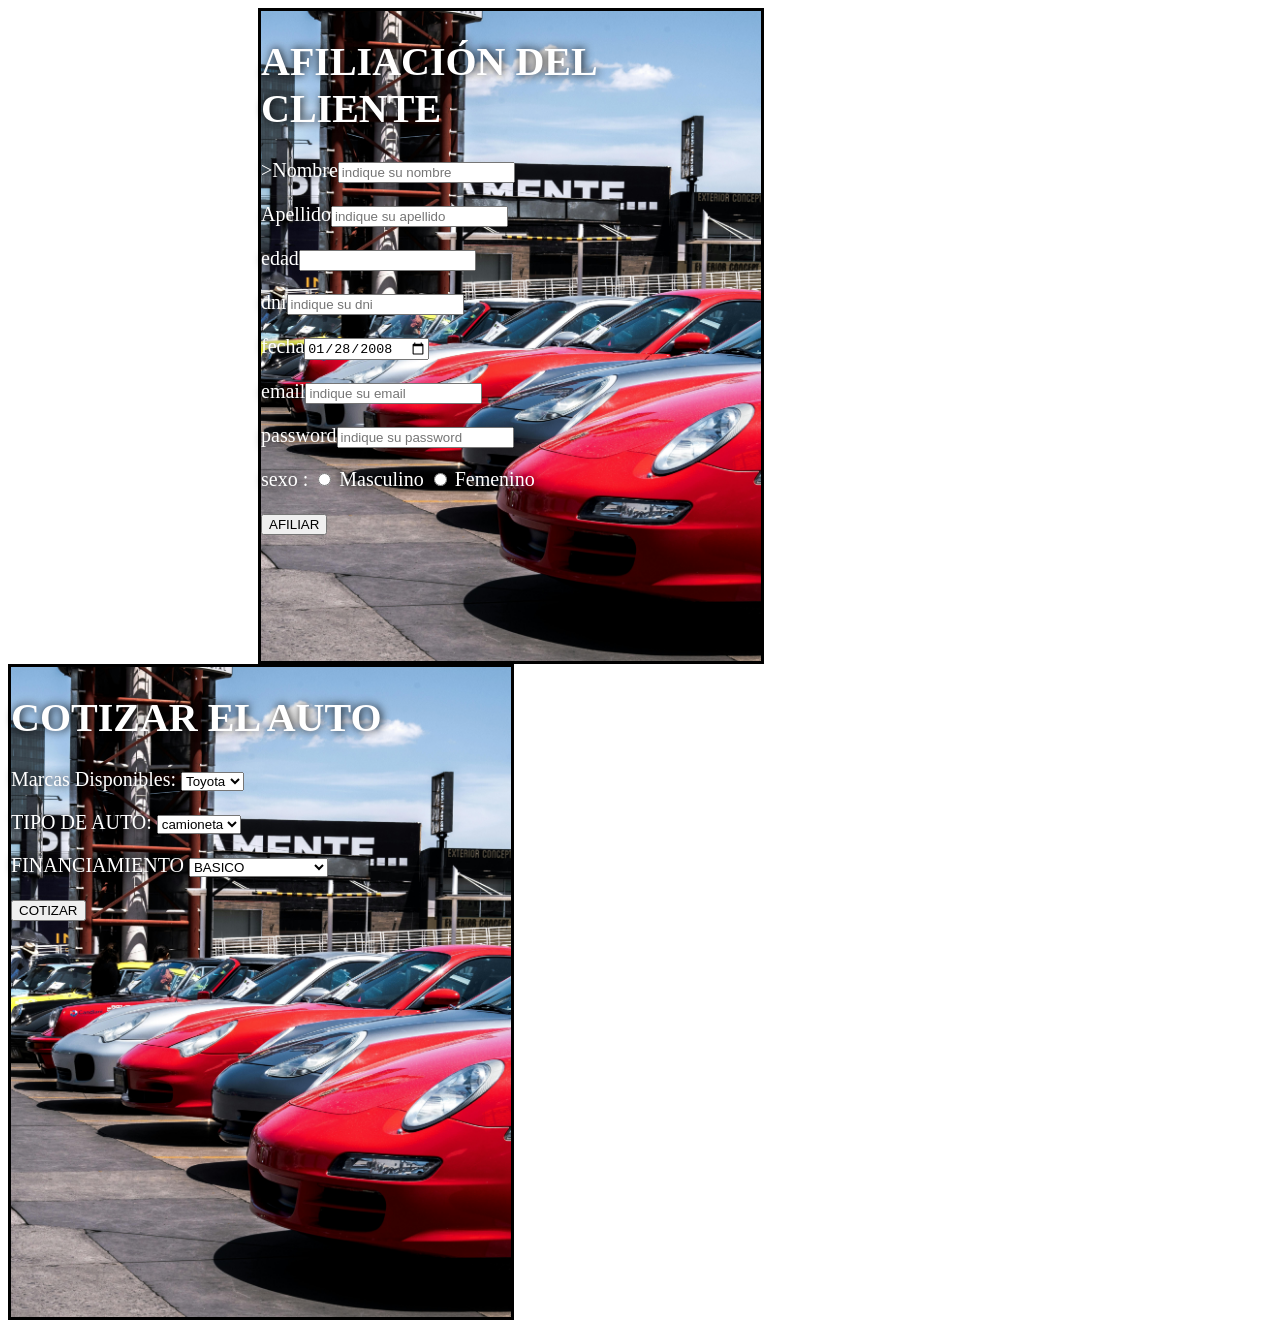
<file: Sistema de autos/sistemaautos.html>
<!DOCTYPE html>
<html lang="en">
<head>
    <meta charset="UTF-8">
    <meta name="viewport" content="width=device-width, initial-scale=1.0">
    <title>Sistema</title>
    <link rel="stylesheet" href="/Sistema de autos/estilos2.css">
    <script src="./index3.js"></script>
</head>
<body>

<div id="div2" style="margin-left: 250px;" >
    <h1 class="xd">AFILIACIÓN DEL CLIENTE</h1>
   <form>
    <p>>Nombre<input type="text" id="nombre" placeholder="indique su nombre" ></p> <!-- required hace que el campo sea obligatorio -->
    <p>Apellido<input type="text" id="apellido" placeholder="indique su apellido"></p>
    <p>edad<input type="number" id="edad" ></p>
    <p>dni<input type="number" id="dni" placeholder="indique su dni"></p>
    <p>fecha<input type="date" id="fecha" value="2008-01-28"></p>
    <p>email<input type="email" id="email" placeholder="indique su email"></p>
    <p>password<input type="password" id="password" placeholder="indique su password"></p>
    <p>sexo : <input type="radio" id="sexo" value="masculino"> Masculino
    <input type="radio" id="sexo" value="femenino"> Femenino</p> <!-- los radio button sirven para elegir una opción entre varias -->
    <button onclick="afiliar()">AFILIAR</button>
    <p id="resultado3"></p>
</div>

    <div id="div2" >
     <h1 class="nuevo">COTIZAR EL AUTO</h1>
     <p>Marcas Disponibles:
        <select id="marca">
            <option value="1">Toyota</option>
            <option value="2">Honda</option>
            <option value="3">Ford</option>
            <option value="4">Nissan</option>
        </select>
     </p>
     <p>TIPO DE AUTO:
        <select id="tauto">
        <option value="1">camioneta</option>
        <option value="2">sedan</option>
        <option value="3">Deportivo</option>
        </select>
     </p>

      <p>FINANCIAMIENTO
        <select id=financiamiento>
        <option value="1">BASICO</option>
        <option value="2">POCAS CUOTAS</option>
        <option value="3">MUCHAS CUOTAS</option>
    </select>
     </p>
     <button type="button" onclick="cotizar()">COTIZAR</button>
     <p id="resultado4"></p>

    </div>

</body>
</html>
</file>
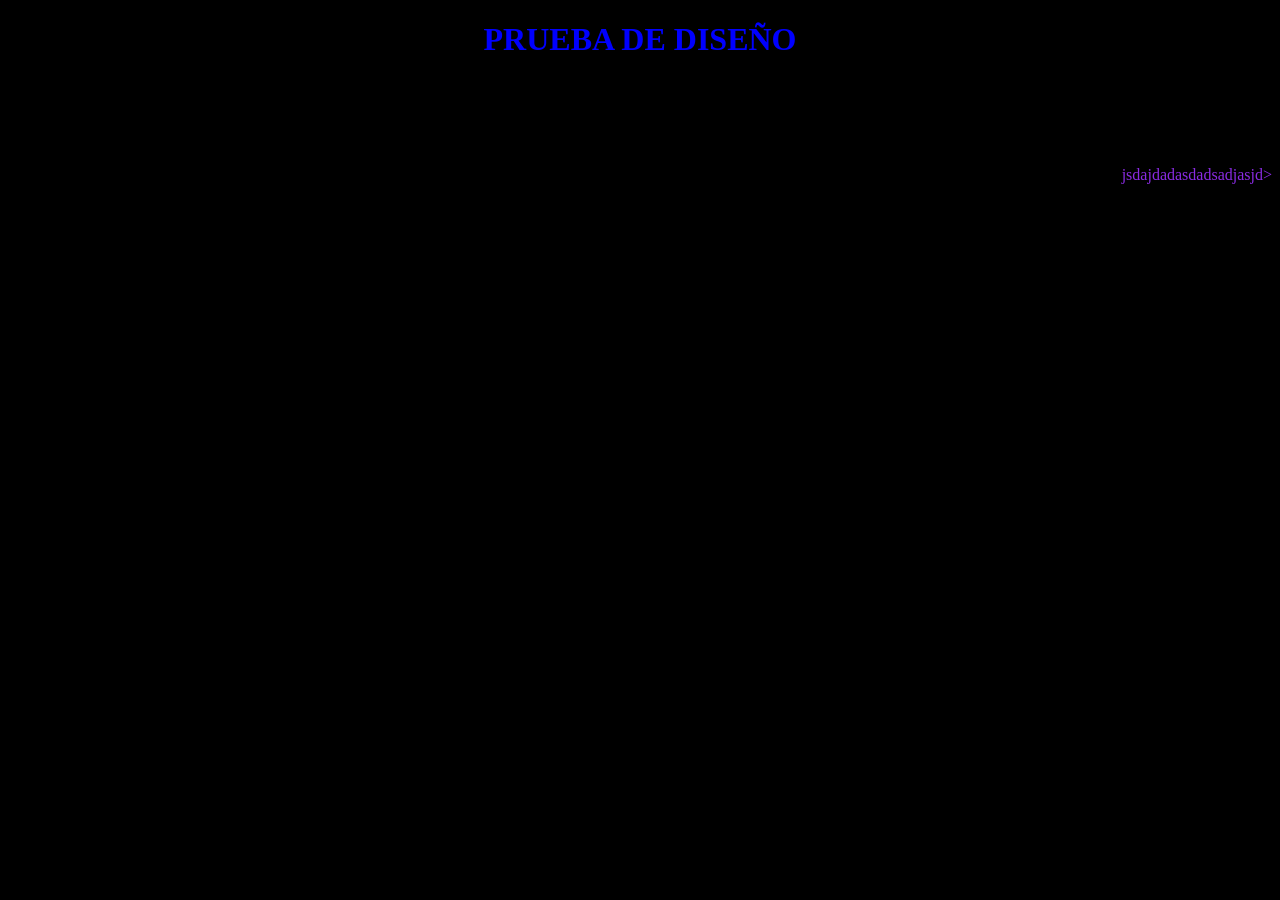
<file: ejemplos/html/diseño.html>
<!DOCTYPE html>
<html lang="en">
<head>
    <meta charset="UTF-8">
    <meta name="viewport" content="width=device-width, initial-scale=1.0">
    <title>Document</title>
    <link rel="stylesheet" href="/ejemplos/html/estilos.css">


</head>
<body>
    <h1>PRUEBA DE DISEÑO</h1>
    <p class="parrafo">ipsum dolor sit amet consectetur adipisicing elit. Excepturi, labore adipisci. 
      Modi sed minima sunt cumque aliquam. Sit ullam maxime quam aspernatur sequi consequatur ut, quae, porro id cupiditate quaerat!></p>
<br>
<p id="parrafo2">jsdajdadasdadsadjasjd></p>


</body>
</html>
</file>
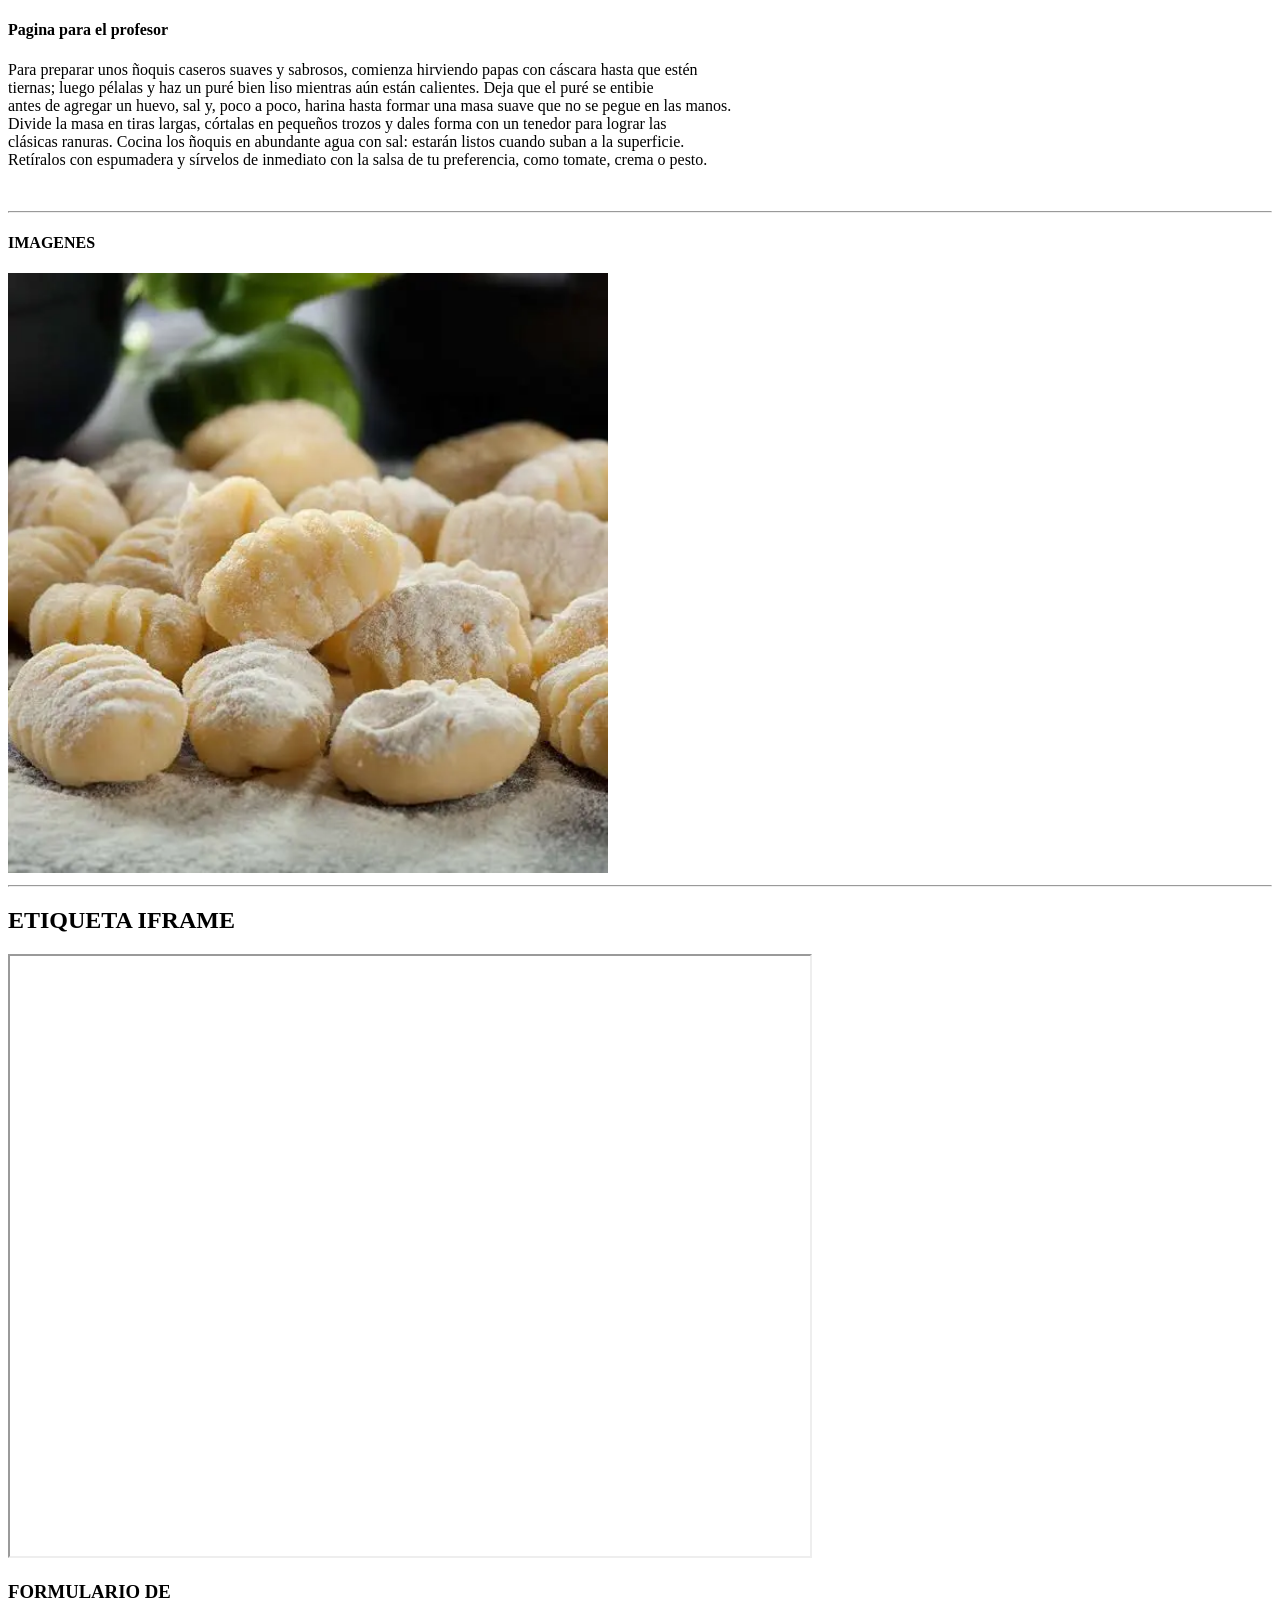
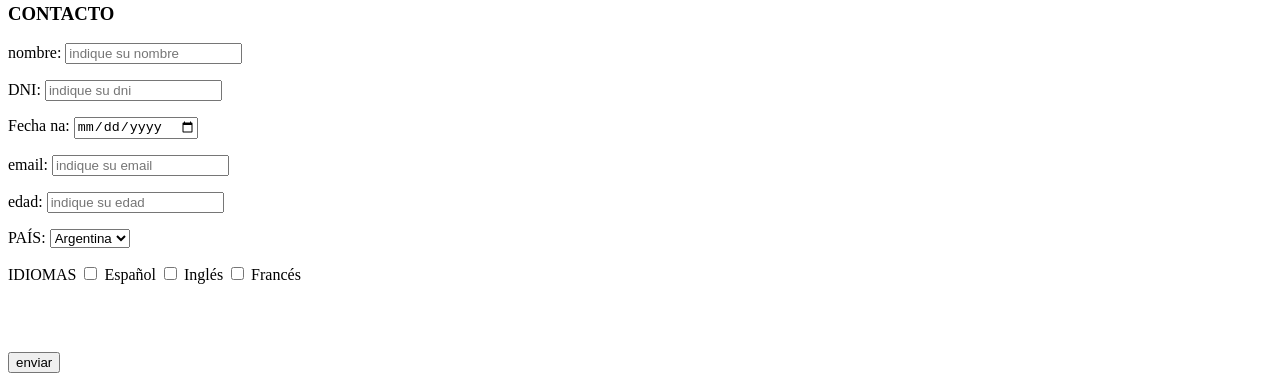
<file: ejemplos/html/index2.html>
<!DOCTYPE html>
<html lang="en">
<head>
    <meta charset="UTF-8">
    <meta name="viewport" content="width=device-width, initial-scale=1.0">
    <title>tp1</title>
</head>
<body>
   <h4>Pagina para el profesor</h4>
   <p>Para preparar unos ñoquis caseros suaves y sabrosos, comienza hirviendo papas con cáscara hasta que estén <br>
    tiernas; luego pélalas y haz un puré bien liso mientras aún están calientes. Deja que el puré se entibie <br>
    antes de agregar un huevo, sal y, poco a poco, harina hasta formar una masa suave que no se pegue en las manos. <br>
     Divide la masa en tiras largas, córtalas en pequeños trozos y dales forma con un tenedor para lograr las <br>
     clásicas ranuras. Cocina los ñoquis en abundante agua con sal: estarán listos cuando suban a la superficie. <br>
      Retíralos con espumadera y sírvelos de inmediato con la salsa de tu preferencia, como tomate, crema o pesto.</p>
      <br>
      <hr>
      <h4>IMAGENES</h4>
         <img src="/ejemplos/html/images.webp" width="600"

        br>
         <hr>
         <h2>ETIQUETA IFRAME</h2>
         <iframe src="https://www.youtube.com/embed?v=K4DyBUG242c&list=RDK4DyBUG242c&start_radio=1" width="800" height="600"></iframe>
         <br>
   
   

    <h3>FORMULARIO DE <br> CONTACTO</h3>
    <P>nombre: <input type="text" name="nombre" placeholder="indique su nombre" required></P>
    <p>DNI: <input type="number" name="dni" placeholder="indique su dni" required></p>
    <p>Fecha na: <input type="date" name="fecha_na" ></p>
    <p>email: <input type="email" name="email" placeholder="indique su email" required></p>
    <p>edad: <input type="number" name="edad" placeholder="indique su edad" ></p>
    <p>PAÍS: <select name="pais">
        <option value="argentina">Argentina</option>
        <option value="uruguay">Uruguay</option>
        <option value="paraguay">Paraguay</option>
    </select></p>
    <p>IDIOMAS   <input type="checkbox" name="idiomas" value="español"> Español
    <input type="checkbox" name="idiomas" value="inglés"> Inglés
    <input type="checkbox" name="idiomas" value="francés"> Francés</p>
    <br>
    <br>
     <p><button name="enviar">enviar</button></p>
</file>
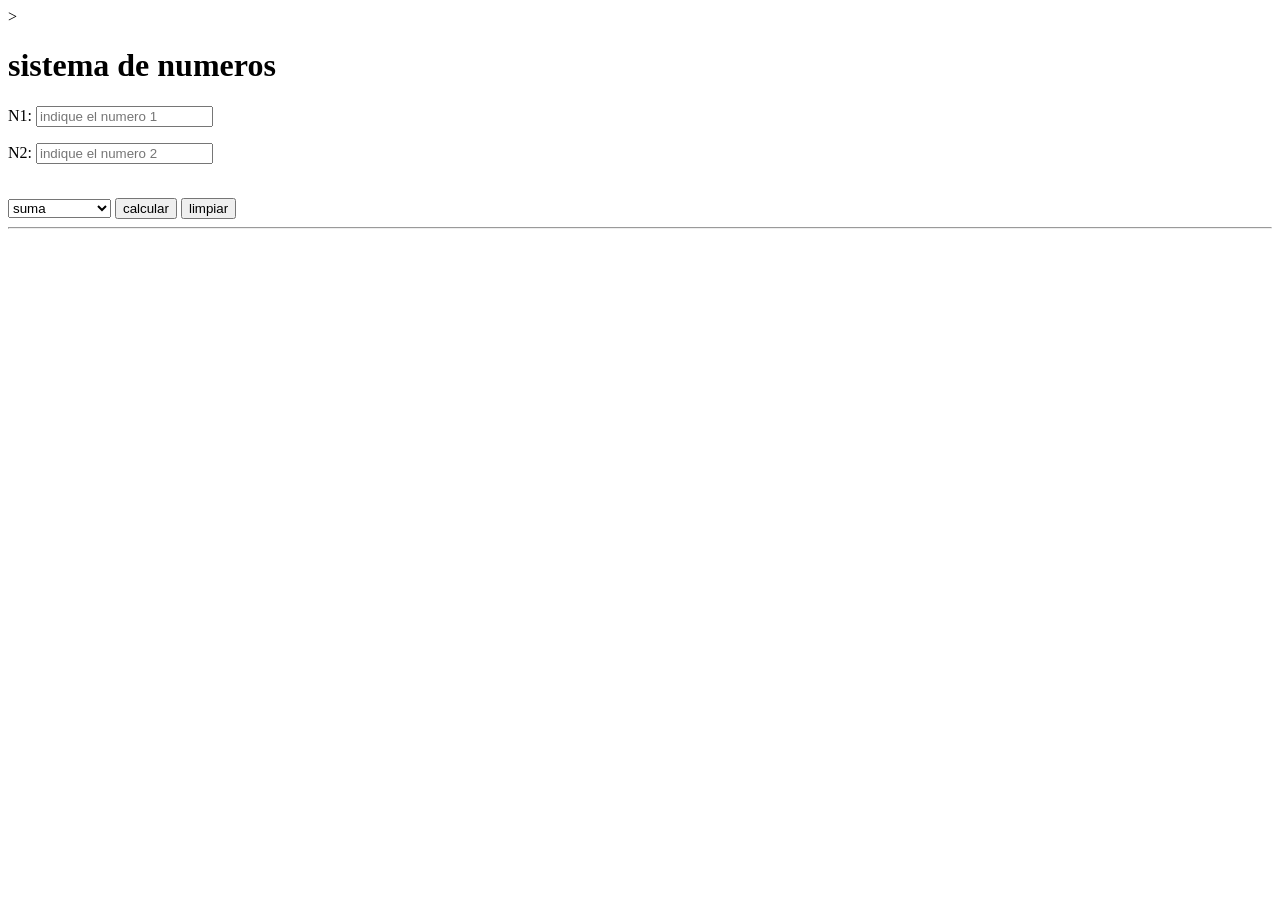
<file: ejemplos/js/javaprueba.html>
<!DOCTYPE html>
<html lang="en">
<head>
    <meta charset="UTF-8">
    <meta name="viewport" content="width=device-width, initial-scale=1.0">
    <title>Mi primer programa</title>
    <script src="/ejemplos/js/codigo.js"></script>></script>
    <link rel="stylesheet" href="/ejemplos/js/este.css">
</head>
<body >
<h1>sistema de numeros</h1>
<p>N1: <input type="number" id="n1" placeholder="indique el numero 1"></p>
<p>N2: <input type="number" id="n2" placeholder="indique el numero 2"></p>
<br>
<select id="operar">
    <option value="1">suma</option>
    <option value="2">resta</option>
    <option value="3">multiplicacion</option>
    <option value="4">division</option>
</select>
<button onclick="calcular()">calcular</button>
<button onclick="limpiar()">limpiar</button>
<hr>
<p id="resultado2"></p>

</body>
</html>
</file>
<file: Sistema de autos/estilos2.css>
h1{
color: rgb(255, 255, 255);
text-shadow: 2px 2px 4px #fa0000;
}
/*este es el div de la pantalla de ingreso*/
.div1{
font-family: Cambria, Cochin, Georgia, Times, 'Times New Roman', serif;
font-size: 30px;
text-align: center;
background-image: url("auto1.jpg");
width: 100%;
height: 750px;
background-size: cover;
color: white;
padding-top: 50px;
}

#div2{
border: black solid;
width: 500px;
height: 650px;
background-image: url("auto2.jpg");
background-size: cover;
color: white;
text-shadow: black 1px 0 10px;
display: inline-table;
font-family: 'Times New Roman', Times, serif;
font-size: 20px;
}

.nuevo{
    color: rgb(255, 255, 255);
    text-shadow: black 1px 0 10px;
}

.xd{
    color: rgb(255, 255, 255);
    text-shadow: black 1px 0 10px;
}
</file>
<file: ejemplos/html/estilos.css>
h1{
color: blue;
text-align: center;
}

.parrafo1{

color: rgb(246, 36, 36);
text-align: center;

}

#parrafo2{
    color: blueviolet;
    text-align: right;
}
/*# es id, . es class*/

#contenedor1{
    width: 100%;
    height: 400px;
    text-align: center;
    background-color: brown;
}


.lista1{
text-align: center;
font-size: 25px;
color: blue;
list-style-type: none;
}

.contenedor2{
    text-align: center;
}
.contenedor3{
    width: 700px;
    height: 800px;
    text-align: center;
    font-family: Arial, Helvetica, sans-serif;
    font-size: 25px;
    margin-left: 400px;
    border: solid blueviolet;
    background-image: url(/belgrano.png);
    color: rgb(6, 10, 255);
    background-size: cover;
}
body{
background-color: black;

}
</file>
<file: ejemplos/js/este.css>
#resultado2{
    font-size: 20px;
    color: royalblue;




}
body{
    background-color: rgb(255, 255, 255);
}
</file>
